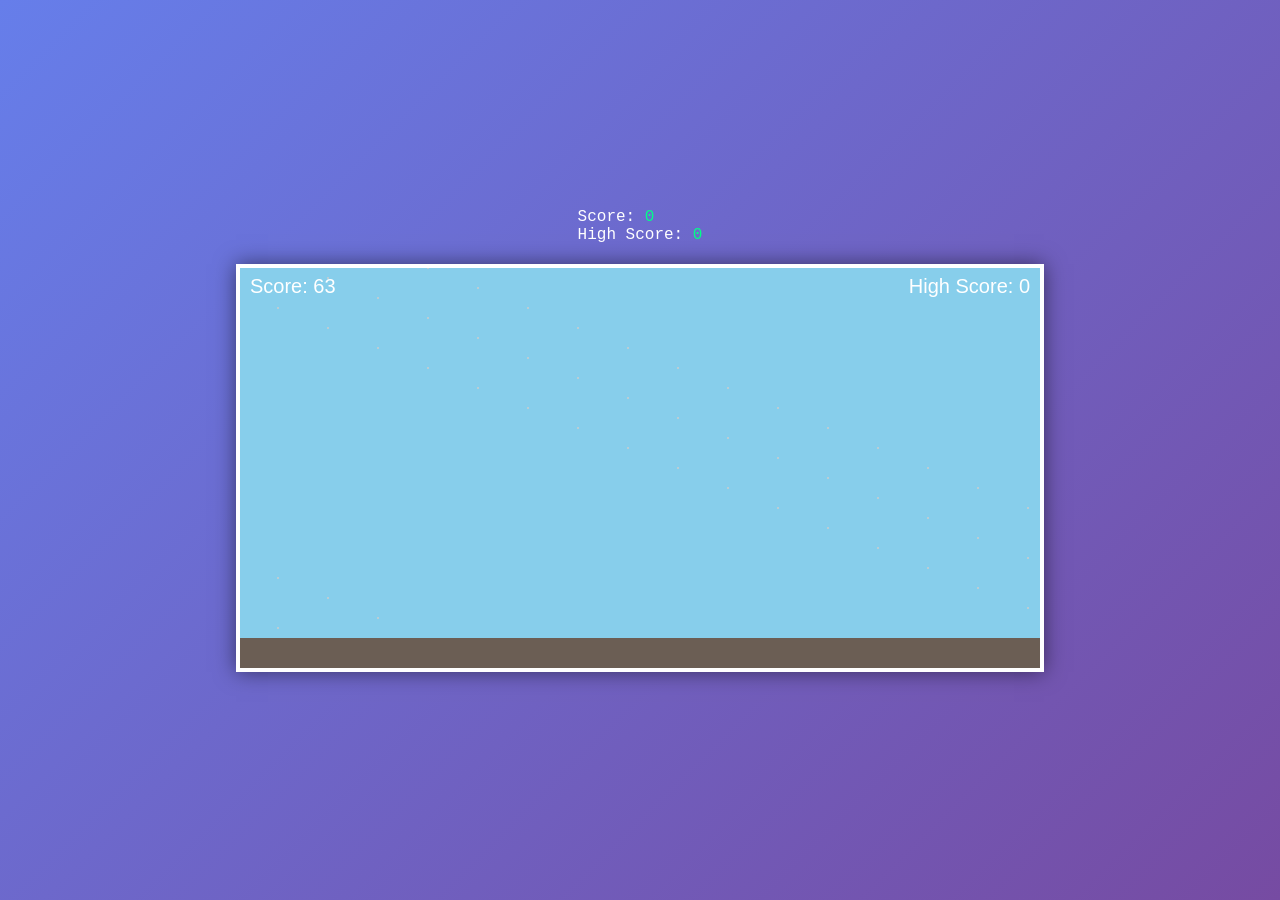
<file: index.html>
<!DOCTYPE html>
<html lang="de">
<head>
    <meta charset="UTF-8">
    <meta name="viewport" content="width=device-width, initial-scale=1.0">
    <meta name="description" content="Escape Road - Offline Spiel">
    <meta name="theme-color" content="#667eea">
    <title>Escape Road - Offline Game</title>
    <link rel="stylesheet" href="Escape-Road/style.css">
    <link rel="manifest" href="manifest.json">
    <link rel="icon" type="image/png" href="icon-192.png">
    <link rel="apple-touch-icon" href="icon-192.png">
</head>
<body>
    <div id="info">
        <div>Score: <span id="score">0</span></div>
        <div>High Score: <span id="highScore">0</span></div>
    </div>
    <canvas id="gameCanvas"></canvas>

    <script src="Escape-Road/script.js"></script>
    <script src="app.js"></script>
</body>
</html>
</file>
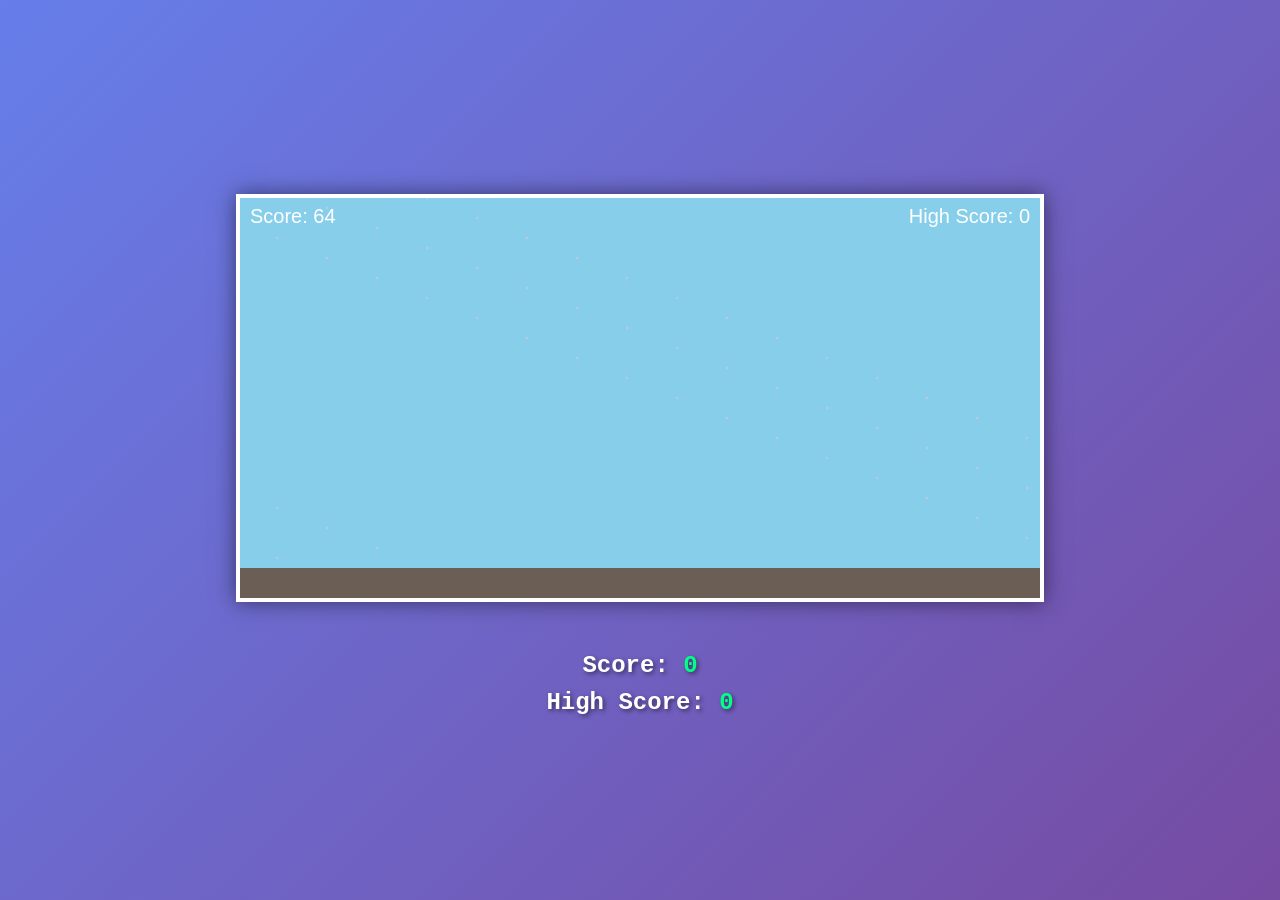
<file: Escape-Road/index.html>
<!DOCTYPE html>
<html lang="en">
<head>
    <meta charset="UTF-8">
    <meta name="viewport" content="width=device-width, initial-scale=1.0">
    <title>Escape Road</title>
    <link rel="stylesheet" href="style.css">
</head>
<body>
    <canvas id="gameCanvas"></canvas>
    <div id="gameInfo">
        <p>Score: <span id="score">0</span></p>
        <p>High Score: <span id="highScore">0</span></p>
        <p id="gameOverText" class="hidden">Game Over! Press SPACE to restart</p>
    </div>
    <script src="script.js"></script>
</body>
</html>
</file>
<file: Escape-Road/style.css>
body {
    margin: 0;
    padding: 0;
    display: flex;
    flex-direction: column;
    justify-content: center;
    align-items: center;
    min-height: 100vh;
    background: linear-gradient(135deg, #667eea 0%, #764ba2 100%);
    font-family: 'Courier New', Courier, monospace;
    color: white;
}

#gameCanvas {
    border: 4px solid white;
    display: block;
    margin: 20px auto;
    box-shadow: 0 0 20px rgba(0, 0, 0, 0.5);
    image-rendering: pixelated;
    image-rendering: crisp-edges;
}

#gameInfo {
    text-align: center;
    font-size: 1.5rem;
    font-weight: bold;
    margin-top: 20px;
}

#gameInfo p {
    margin: 10px 0;
    text-shadow: 2px 2px 4px rgba(0, 0, 0, 0.5);
}

#gameOverText {
    color: #ff4444;
    font-size: 1.8rem;
    animation: blink 1s infinite;
}

#gameOverText.hidden {
    display: none;
}

@keyframes blink {
    0%, 50% { opacity: 1; }
    51%, 100% { opacity: 0; }
}

#score, #highScore {
    color: #00ff88;
}
</file>
